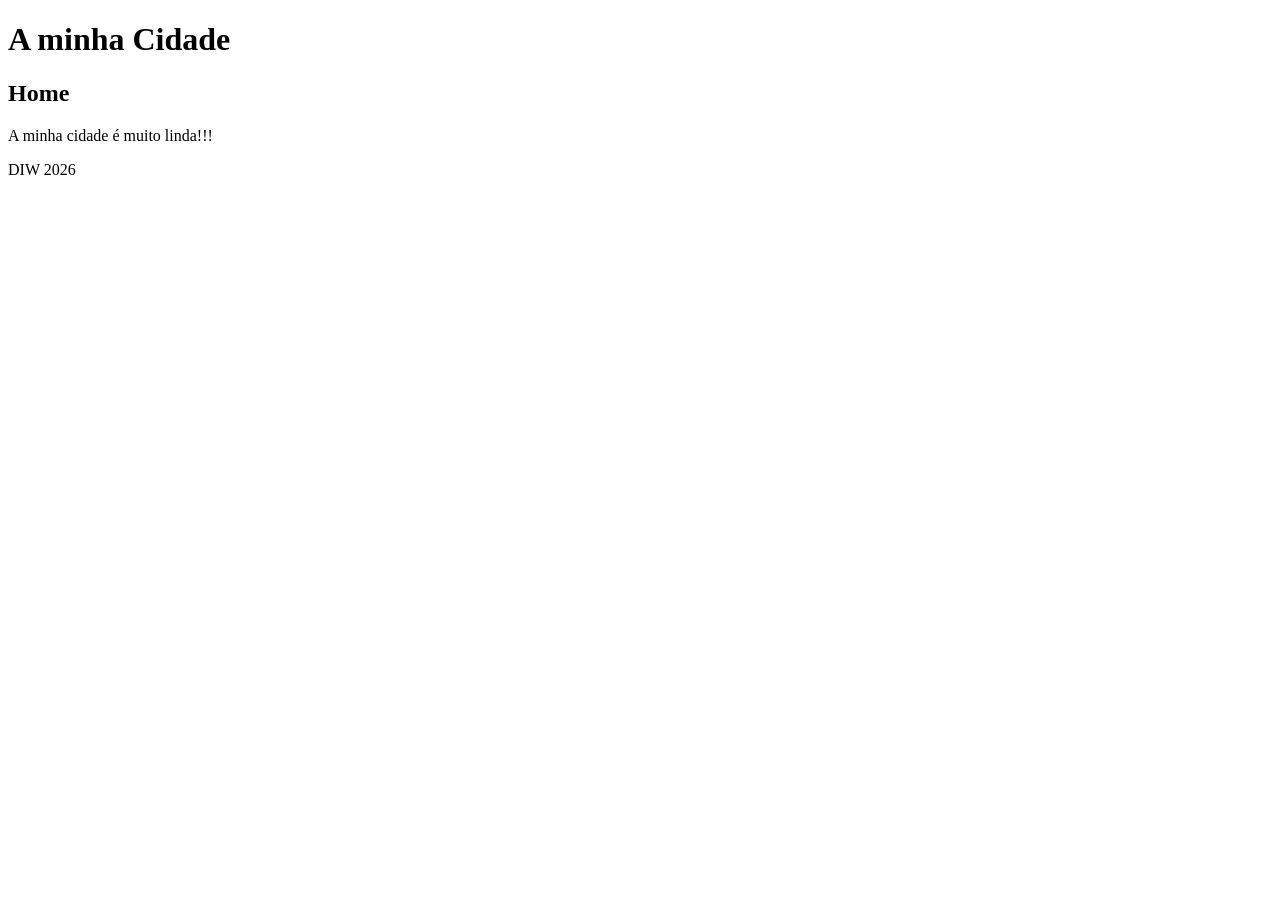
<file: cidade/index.html>
<!DOCTYPE html>
<html lang="pt">
<head>
    <meta charset="UTF-8">
    <meta name="viewport" content="width=device-width, initial-scale=1.0">
    <title>Lisboa</title>
</head>
<body>
    <header>
        <h1>A minha Cidade</h1>
    </header>
    <main>
        <h2>Home</h2>
        <p>A minha cidade é muito linda!!!</p>
    </main>
    <footer>
        <p>DIW 2026</p>
    </footer>
</body>
</html>
</file>
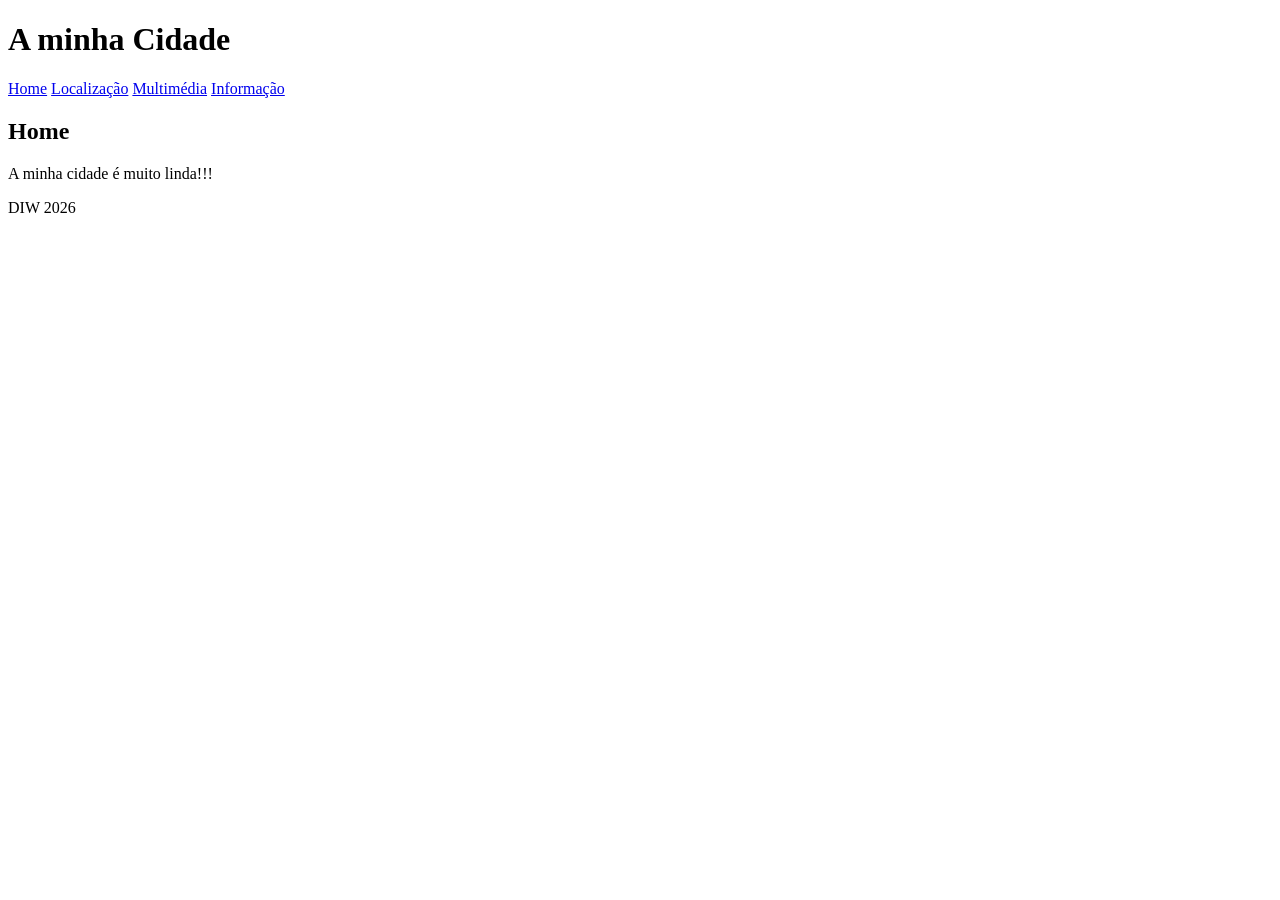
<file: lab1/index.html>
<!DOCTYPE html>
<html lang="pt">
<head>
    <meta charset="UTF-8">
    <meta name="viewport" content="width=device-width, initial-scale=1.0">
    <title>Esch-sur-Alzette</title>
</head>
<body>
    <header>
        <h1>A minha Cidade</h1>
         <nav>
            <a href="index.html">Home</a>
            <a href="local.html">Localização</a>
            <a href="multimedia.html">Multimédia</a>
            <a href="info.html">Informação</a>
        </nav>
    </header>
    <main>
        <h2>Home</h2>
        <p>A minha cidade é muito linda!!!</p>
    </main>
    <footer>
        <p>DIW 2026</p>
    </footer>
</body>
</html>
</file>
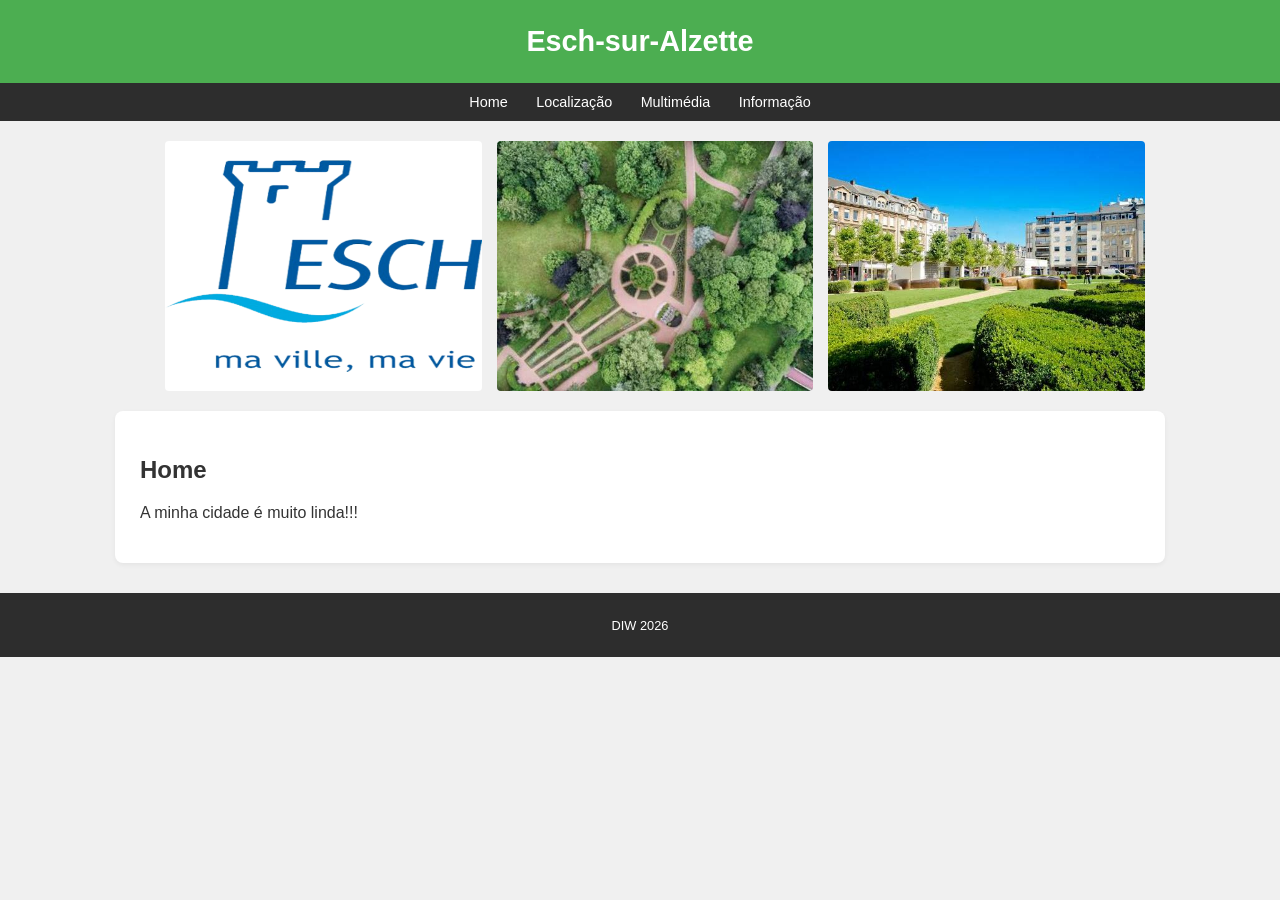
<file: lab2/index.html>
<!DOCTYPE html>
<html lang="pt">
<head>
    <meta charset="UTF-8">
    <meta name="viewport" content="width=device-width, initial-scale=1.0">
    <title>Esch-sur-Alzette</title>
    <link rel="stylesheet" href="styles.css">
</head>
<body>
    <header>
        <h1>Esch-sur-Alzette</h1>   
    </header>
        <nav>
            <a href="index.html">Home</a>
            <a href="local.html">Localização</a>
            <a href="multimedia.html">Multimédia</a>
            <a href="info.html">Informação</a>
        </nav>

            <div class="banner-images">
        <img src="images/Logo_Commune_Esch-sur-Alzette.png" alt="Logo Commune Esch-sur-Alzette">
        <img src="images/parque.jpg" alt="Parque Municipal">
        <img src="images/resistance.jpg" alt="Place de la Résistance">
            </div>
    <main>

        <h2>Home</h2>
        <p>A minha cidade é muito linda!!!</p>
    </main>
    <footer>
        <p>DIW 2026</p>
    </footer>
</body>
</html>
</file>
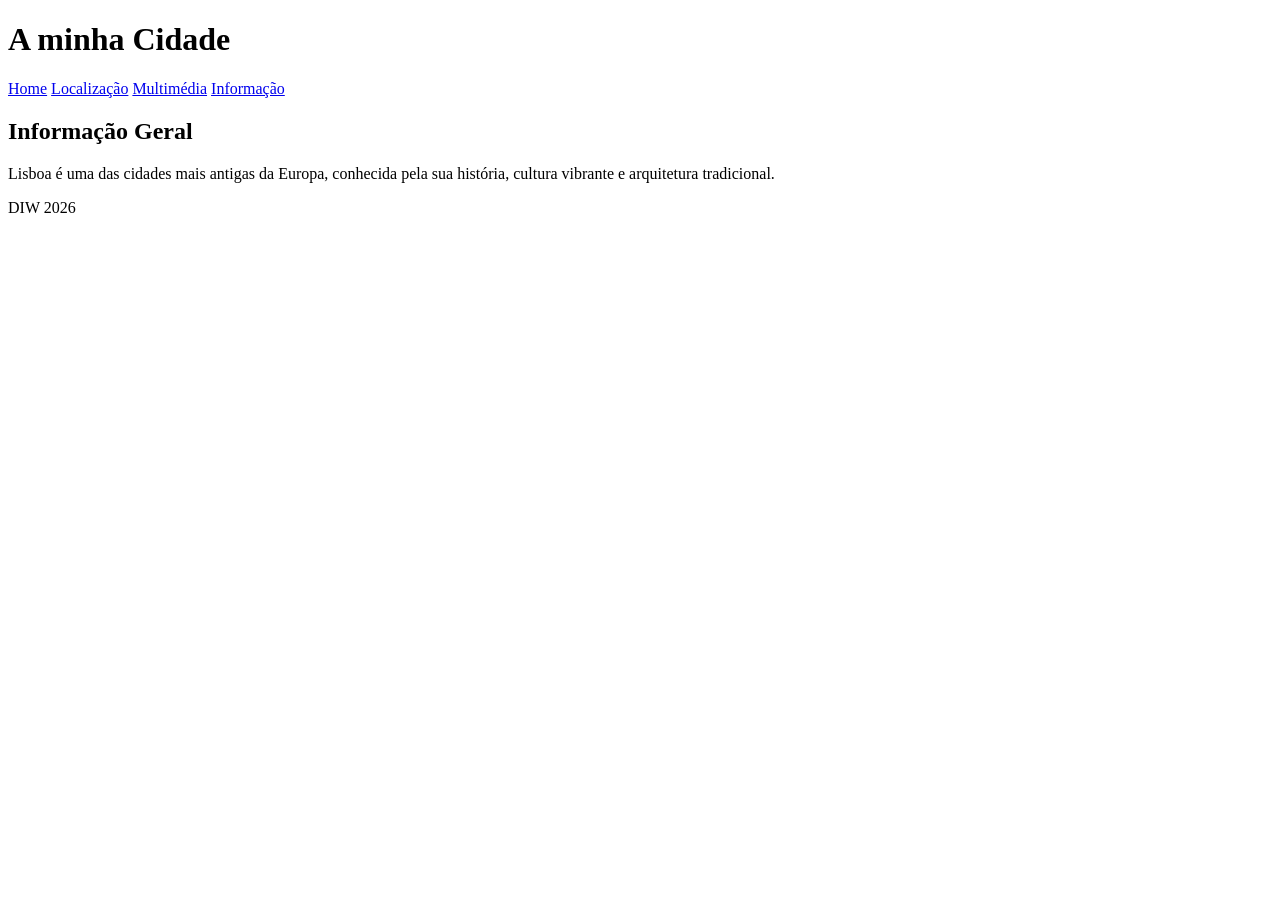
<file: cidade/info.html>
<!DOCTYPE html>
<html lang="pt">
<head>
    <meta charset="UTF-8">
    <meta name="viewport" content="width=device-width, initial-scale=1.0">
    <title>Lisboa - Informação</title>
</head>
<body>
    <header>
        <h1>A minha Cidade</h1>
        <nav>
            <a href="index.html">Home</a>
            <a href="local.html">Localização</a>
            <a href="multimedia.html">Multimédia</a>
            <a href="info.html">Informação</a>
        </nav>
    </header>

    <main>
        <h2>Informação Geral</h2>
        <p>Lisboa é uma das cidades mais antigas da Europa, conhecida pela sua história, cultura vibrante e arquitetura tradicional.</p>
    </main>

    <footer>
        <p>DIW 2026</p>
    </footer>
</body>
</html>
</file>
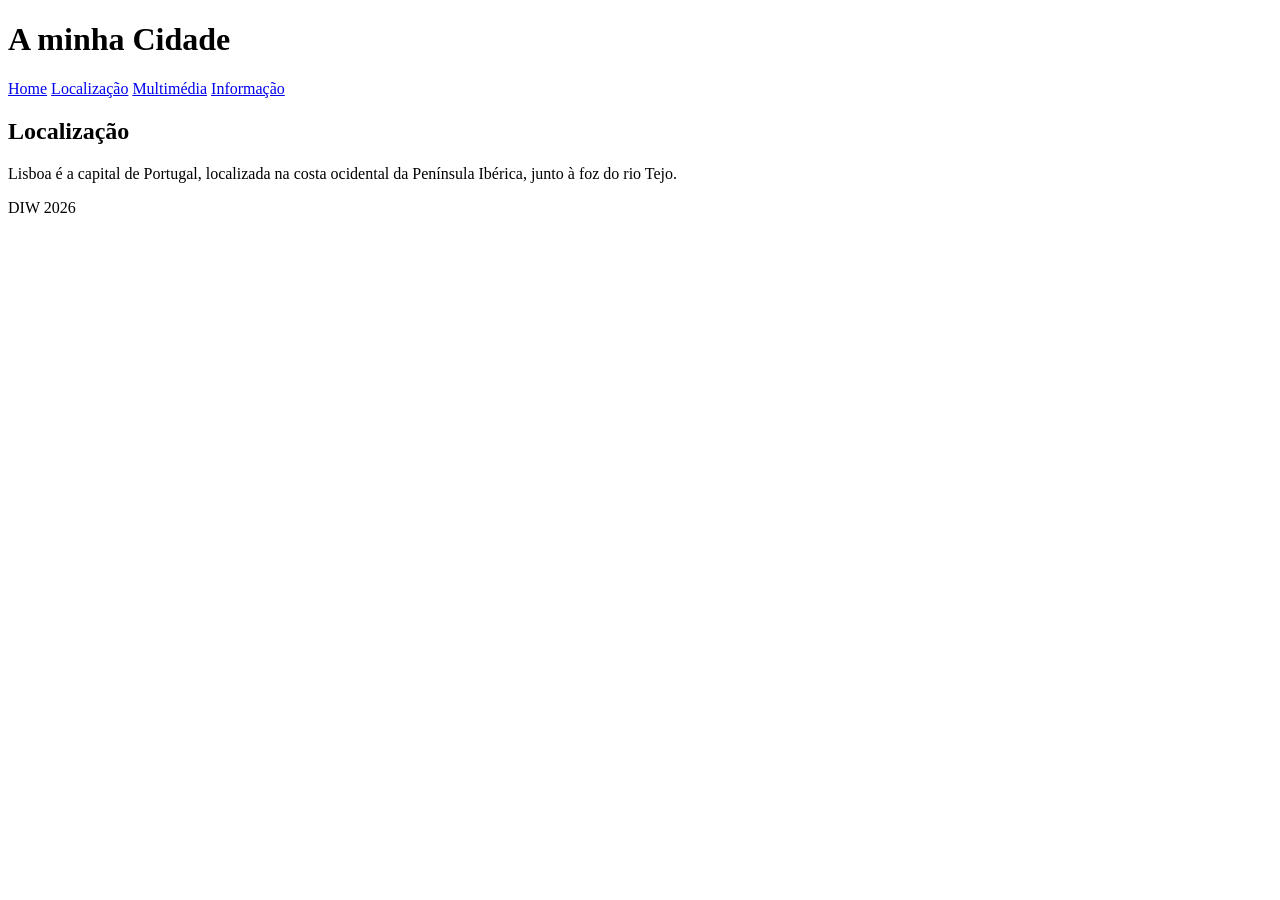
<file: cidade/local.html>
<!DOCTYPE html>
<html lang="pt">
<head>
    <meta charset="UTF-8">
    <meta name="viewport" content="width=device-width, initial-scale=1.0">
    <title>Lisboa - Localização</title>
</head>
<body>
    <header>
        <h1>A minha Cidade</h1>
        <nav>
            <a href="index.html">Home</a>
            <a href="local.html">Localização</a>
            <a href="multimedia.html">Multimédia</a>
            <a href="info.html">Informação</a>
        </nav>
    </header>

    <main>
        <h2>Localização</h2>
        <p>Lisboa é a capital de Portugal, localizada na costa ocidental da Península Ibérica, junto à foz do rio Tejo.</p>
    </main>

    <footer>
        <p>DIW 2026</p>
    </footer>
</body>
</html>
</file>
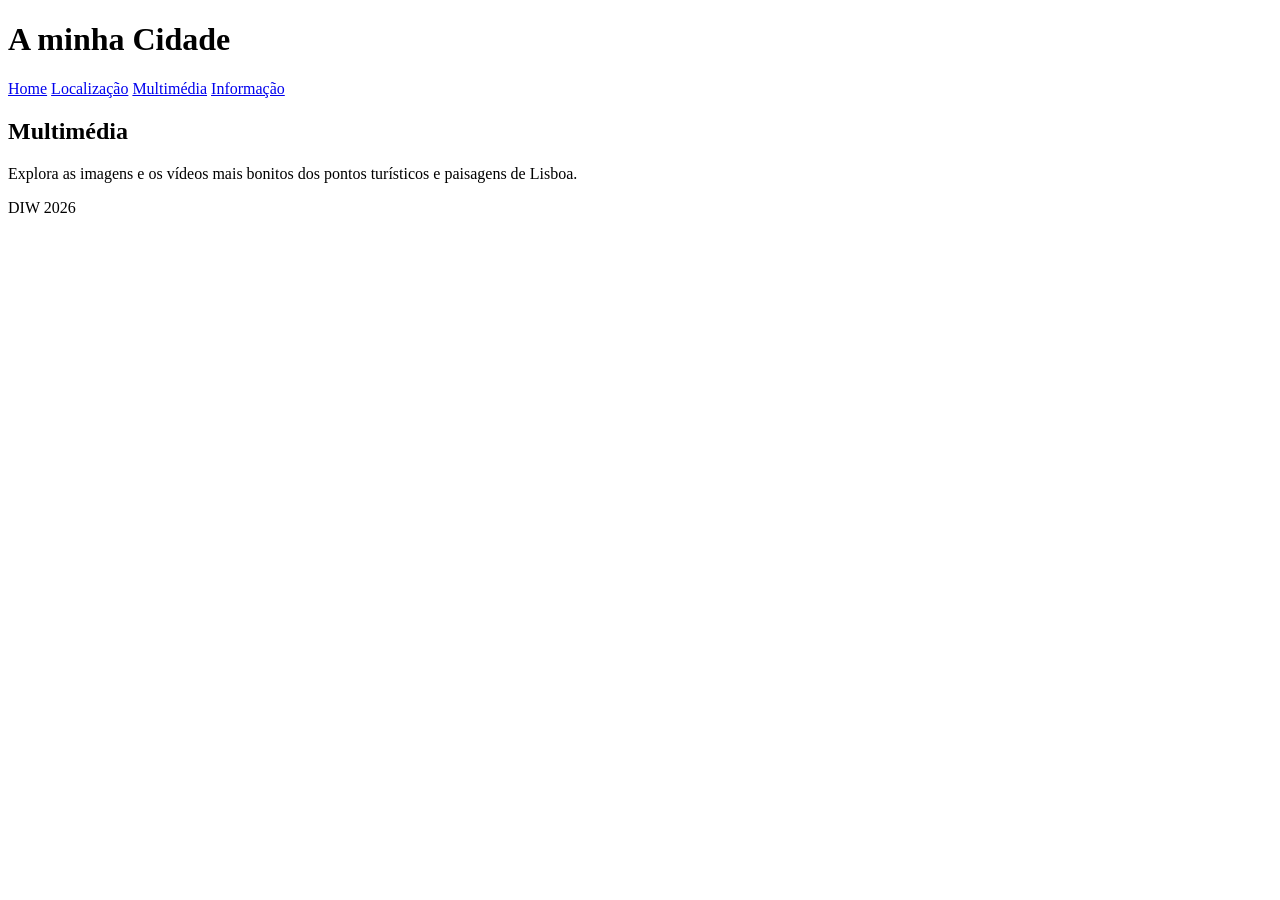
<file: cidade/multimedia.html>
<!DOCTYPE html>
<html lang="pt">
<head>
    <meta charset="UTF-8">
    <meta name="viewport" content="width=device-width, initial-scale=1.0">
    <title>Lisboa - Multimédia</title>
</head>
<body>
    <header>
        <h1>A minha Cidade</h1>
        <nav>
            <a href="index.html">Home</a>
            <a href="local.html">Localização</a>
            <a href="multimedia.html">Multimédia</a>
            <a href="info.html">Informação</a>
        </nav>
    </header>

    <main>
        <h2>Multimédia</h2>
        <p>Explora as imagens e os vídeos mais bonitos dos pontos turísticos e paisagens de Lisboa.</p>
    </main>

    <footer>
        <p>DIW 2026</p>
    </footer>
</body>
</html>
</file>
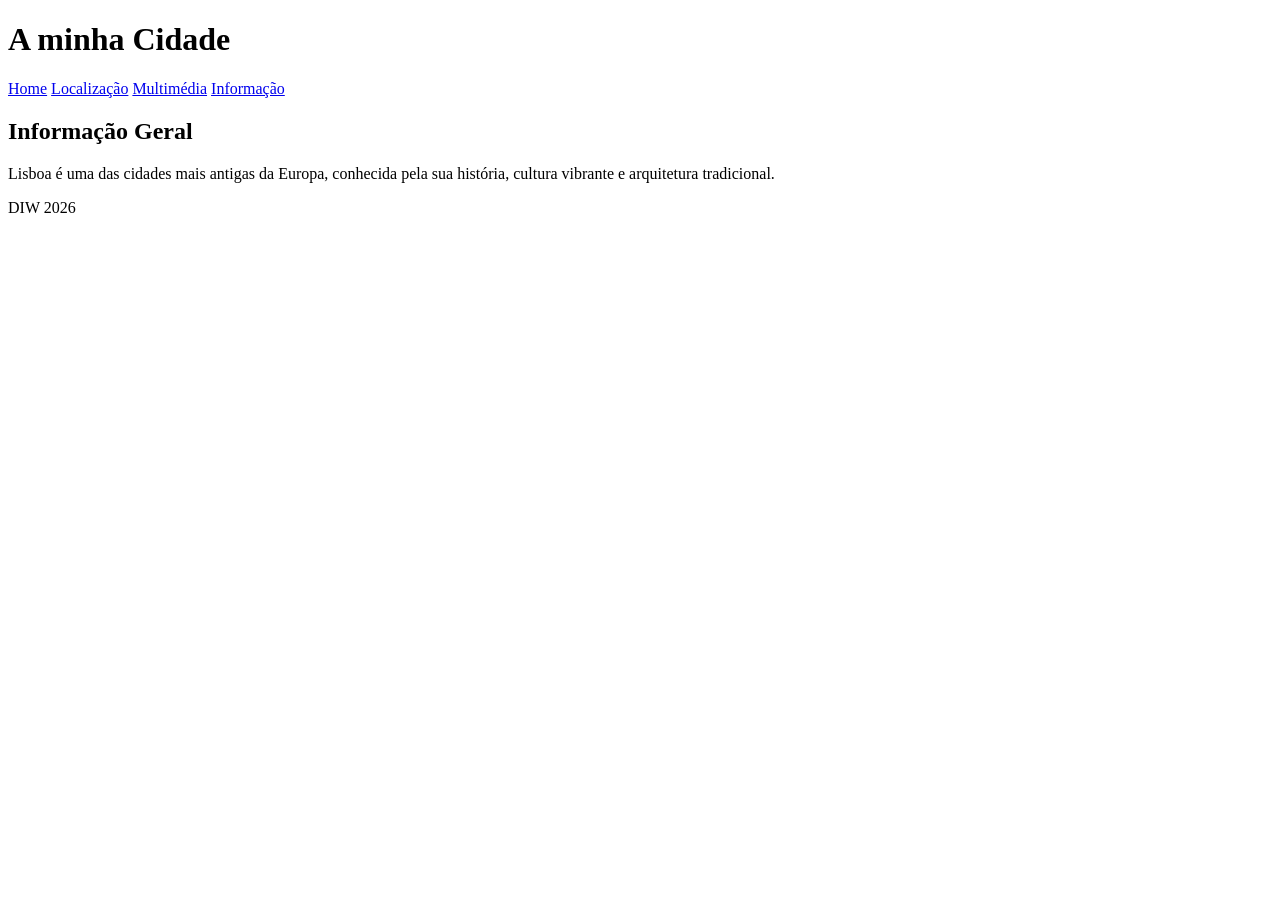
<file: lab1/info.html>
<!DOCTYPE html>
<html lang="pt">
<head>
    <meta charset="UTF-8">
    <meta name="viewport" content="width=device-width, initial-scale=1.0">
    <title>Esch-sur-Alzette- Informação</title>
</head>
<body>
    <header>
        <h1>A minha Cidade</h1>
        <nav>
            <a href="index.html">Home</a>
            <a href="local.html">Localização</a>
            <a href="multimedia.html">Multimédia</a>
            <a href="info.html">Informação</a>
        </nav>
    </header>

    <main>
        <h2>Informação Geral</h2>
        <p>Lisboa é uma das cidades mais antigas da Europa, conhecida pela sua história, cultura vibrante e arquitetura tradicional.</p>
    </main>

    <footer>
        <p>DIW 2026</p>
    </footer>
</body>
</html>
</file>
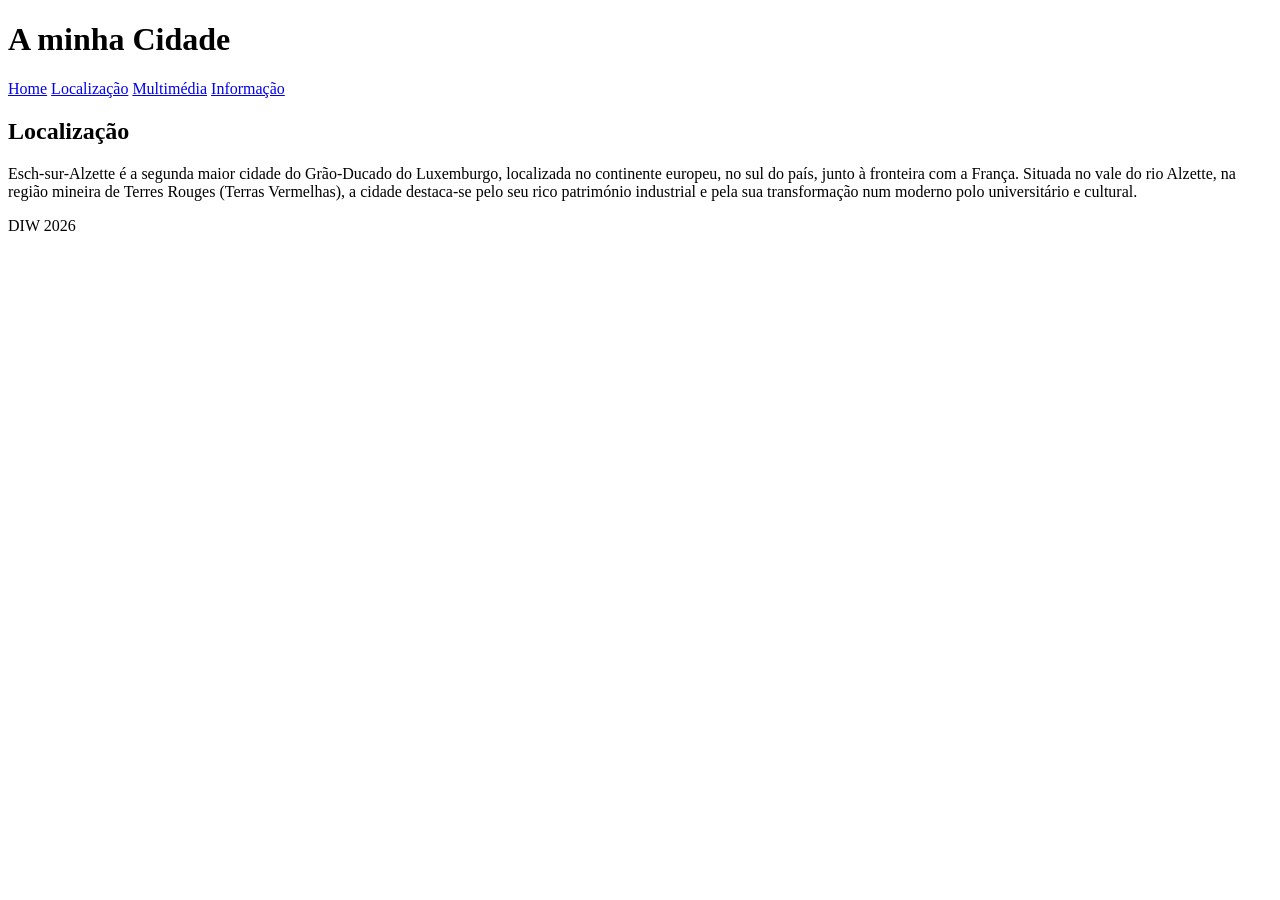
<file: lab1/local.html>
<!DOCTYPE html>
<html lang="pt">
<head>
    <meta charset="UTF-8">
    <meta name="viewport" content="width=device-width, initial-scale=1.0">
    <title>Esch-sur-Alzette - Localização</title>
</head>
<body>
    <header>
        <h1>A minha Cidade</h1>
        <nav>
            <a href="index.html">Home</a>
            <a href="local.html">Localização</a>
            <a href="multimedia.html">Multimédia</a>
            <a href="info.html">Informação</a>
        </nav>
    </header>

    <main>
        <h2>Localização</h2>
        <p>Esch-sur-Alzette é a segunda maior cidade do Grão-Ducado do Luxemburgo, localizada no continente europeu, no sul do país, junto à fronteira com a França. Situada no vale do rio Alzette, na região mineira de Terres Rouges (Terras Vermelhas), a cidade destaca-se pelo seu rico património industrial e pela sua transformação num moderno polo universitário e cultural.</p>
    </main>

    <footer>
        <p>DIW 2026</p>
    </footer>
</body>
</html>
</file>
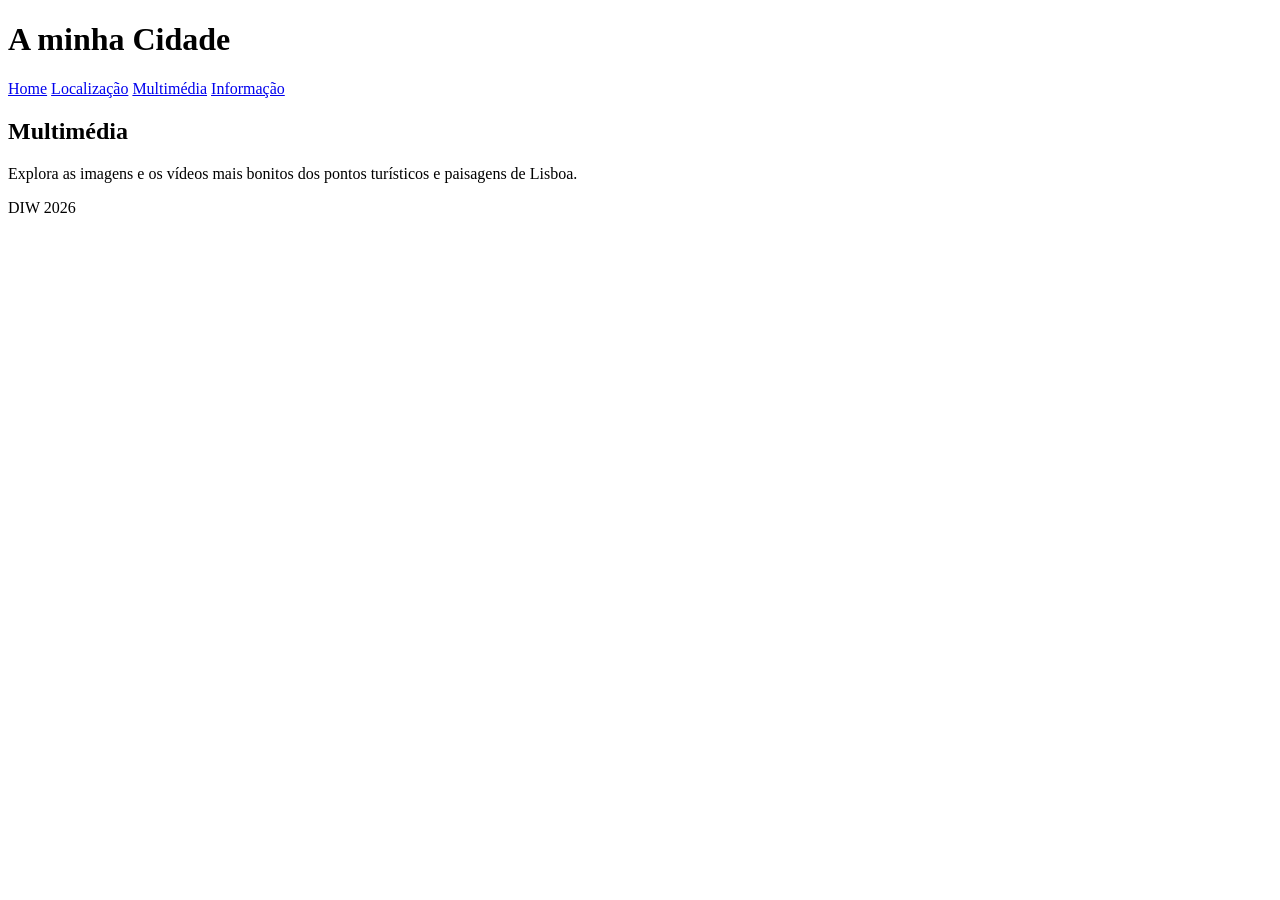
<file: lab1/multimedia.html>
<!DOCTYPE html>
<html lang="pt">
<head>
    <meta charset="UTF-8">
    <meta name="viewport" content="width=device-width, initial-scale=1.0">
    <title>Esch-sur-Alzette - Multimédia</title>
</head>
<body>
    <header>
        <h1>A minha Cidade</h1>
        <nav>
            <a href="index.html">Home</a>
            <a href="local.html">Localização</a>
            <a href="multimedia.html">Multimédia</a>
            <a href="info.html">Informação</a>
        </nav>
    </header>

    <main>
        <h2>Multimédia</h2>
        <p>Explora as imagens e os vídeos mais bonitos dos pontos turísticos e paisagens de Lisboa.</p>
    </main>

    <footer>
        <p>DIW 2026</p>
    </footer>
</body>
</html>
</file>
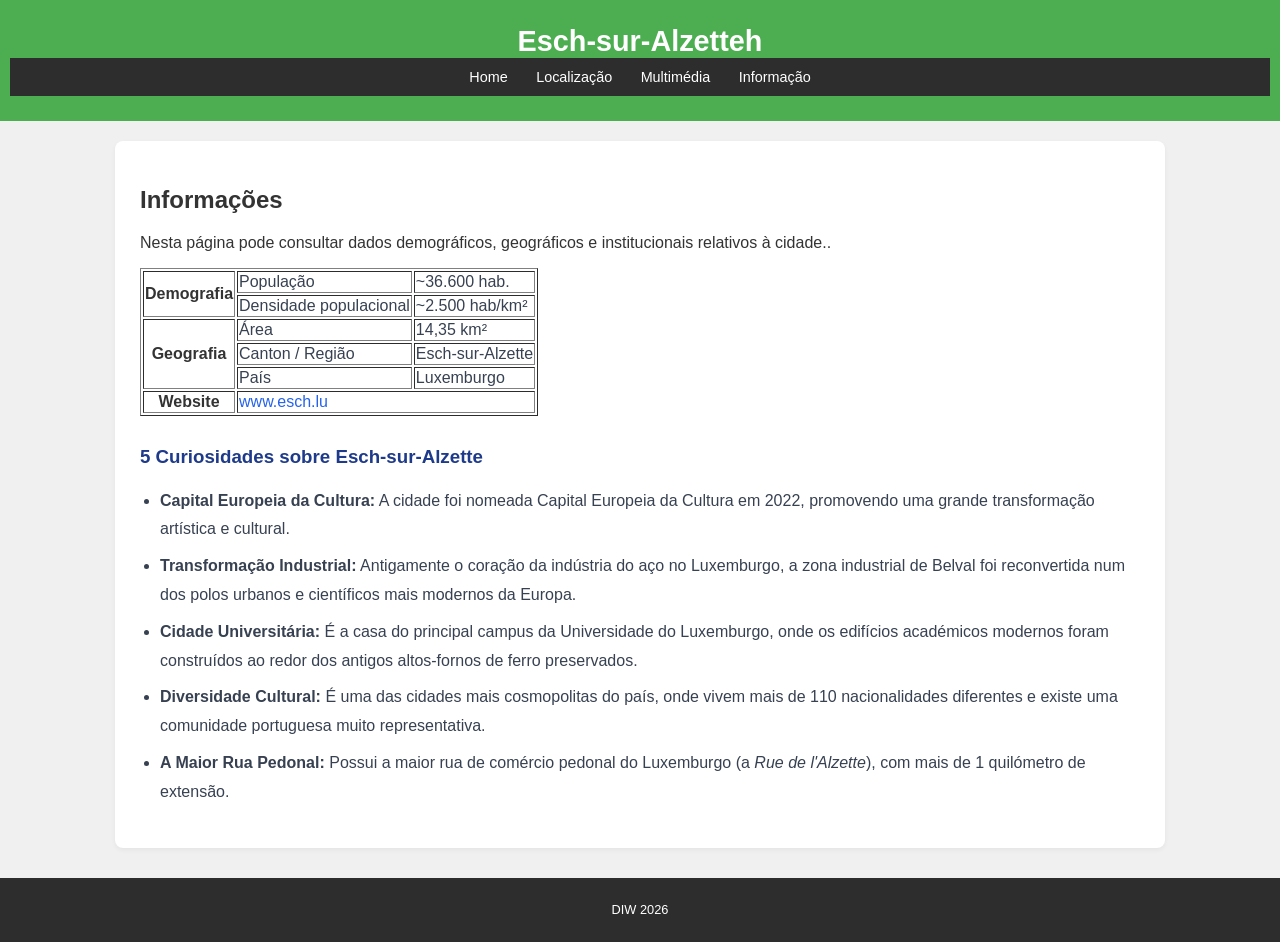
<file: lab2/info.html>
<!DOCTYPE html>
<html lang="pt">
<head>
    <meta charset="UTF-8">
    <meta name="viewport" content="width=device-width, initial-scale=1.0">
    <title>Esch-sur-Alzette - Informação</title>
    <link rel="stylesheet" href="styles.css">
<style
 body {
            font-family: Arial, sans-serif;
            margin: 20px;
            color: #333333;
        }

        /* Estilização da Tabela */
        table, th, td {
            border: 1px solid #d1d5db;
            border-collapse: collapse;
            padding: 10px 14px;
        }

        /* Estilização dos cabeçalhos <th> */
        th {
            background-color: #f3f4f6;
            color: #1e3a8a; /* Cor de texto azul escuro para os cabeçalhos */
            font-weight: bold;
            text-align: left;
        }

        /* Estilização das células de dados <td> */
        td {
            color: #374151; /* Cor de texto cinzento escuro para os dados */
        }

        /* Cor diferenciada para links na tabela */
        td a {
            color: #2563eb;
            text-decoration: none;
        }

        td a:hover {
            text-decoration: underline;
        }

        /* Estilização da Secção de Curiosidades */
        .curiosidades {
            margin-top: 30px;
        }

        .curiosidades ul {
            line-height: 1.6;
        }

        .curiosidades li {
            margin-bottom: 8px;
            color: #1f2937;
        }

        .curiosidades {
    margin-top: 30px;
}

.curiosidades h3 {
    color: #1e3a8a;
}

.curiosidades ul {
    line-height: 1.8;
    padding-left: 20px;
}

.curiosidades li {
    color: #374151;
    margin-bottom: 8px;
}
    </style>
</head>
<body>
    <header>
        <h1>Esch-sur-Alzetteh</h1>
        <nav>
            <a href="index.html">Home</a>
            <a href="local.html">Localização</a>
            <a href="multimedia.html">Multimédia</a>
            <a href="info.html">Informação</a>
        </nav>
    </header>

    <main>
        <h2>Informações</h2>
        <p>Nesta página pode consultar dados demográficos, geográficos e institucionais relativos à cidade..</p>

        <table border="1">
        <tr>
            <!-- rowspan="2" ocupa 2 linhas na vertical -->
            <th rowspan="2">Demografia</th>
            <td>População</td>
            <td>~36.600 hab.</td>
        </tr>
        <tr>
            <td>Densidade populacional</td>
            <td>~2.500 hab/km²</td>
        </tr>
        <tr>
            <!-- rowspan="3" ocupa 3 linhas na vertical -->
            <th rowspan="3">Geografia</th>
            <td>Área</td>
            <td>14,35 km²</td>
        </tr>
        <tr>
            <td>Canton / Região</td>
            <td>Esch-sur-Alzette</td>
        </tr>
        <tr>
            <td>País</td>
            <td>Luxemburgo</td>
        </tr>
        <tr>
            <th>Website</th>
            <!-- colspan="2" ocupa 2 colunas na horizontal -->
            <td colspan="2">
                <a href="https://www.esch.lu" target="_blank">www.esch.lu</a>
            </td>
        </tr>
    </table>

    <section class="curiosidades">
    <h3>5 Curiosidades sobre Esch-sur-Alzette</h3>
    <ul>
        <li><strong>Capital Europeia da Cultura:</strong> A cidade foi nomeada Capital Europeia da Cultura em 2022, promovendo uma grande transformação artística e cultural.</li>
        <li><strong>Transformação Industrial:</strong> Antigamente o coração da indústria do aço no Luxemburgo, a zona industrial de Belval foi reconvertida num dos polos urbanos e científicos mais modernos da Europa.</li>
        <li><strong>Cidade Universitária:</strong> É a casa do principal campus da Universidade do Luxemburgo, onde os edifícios académicos modernos foram construídos ao redor dos antigos altos-fornos de ferro preservados.</li>
        <li><strong>Diversidade Cultural:</strong> É uma das cidades mais cosmopolitas do país, onde vivem mais de 110 nacionalidades diferentes e existe uma comunidade portuguesa muito representativa.</li>
        <li><strong>A Maior Rua Pedonal:</strong> Possui a maior rua de comércio pedonal do Luxemburgo (a <em>Rue de l'Alzette</em>), com mais de 1 quilómetro de extensão.</li>
    </ul>
</section>

    </main>

    <footer>
        <p>DIW 2026</p>
    </footer>
</body>
</html>
</file>
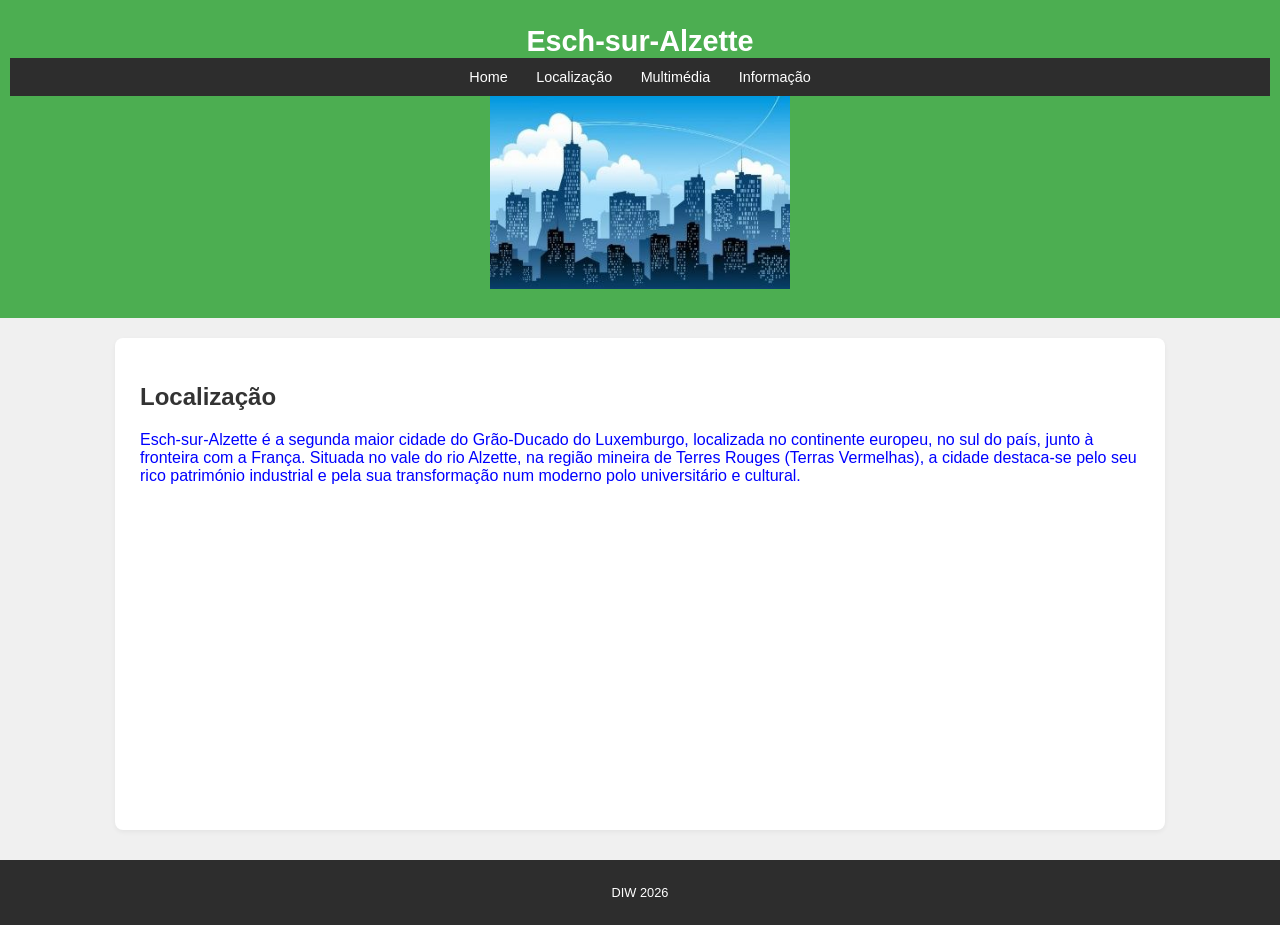
<file: lab2/local.html>
<!DOCTYPE html>
<html lang="pt">
<head>
    <meta charset="UTF-8">
    <meta name="viewport" content="width=device-width, initial-scale=1.0">
    <title>Esch-sur-Alzette - Localização</title>
    <link rel="stylesheet" href="styles.css">
</head>
<body>
    <header>
        <h1>Esch-sur-Alzette</h1>
        <nav>
            <a href="index.html">Home</a>
            <a href="local.html">Localização</a>
            <a href="multimedia.html">Multimédia</a>
            <a href="info.html">Informação</a>
        </nav>
        <img src="images/cidade.jpg" alt="Vista da cidade de Esch-sur-Alzette" style="width: 300px;">
    </header>

    <main>
        <h2>Localização</h2>
     <p style="color: blue;">
    Esch-sur-Alzette é a segunda maior cidade do Grão-Ducado do Luxemburgo, localizada no continente europeu, no sul do país, junto à fronteira com a França. Situada no vale do rio Alzette, na região mineira de Terres Rouges (Terras Vermelhas), a cidade destaca-se pelo seu rico património industrial e pela sua transformação num moderno polo universitário e cultural.
</p>

<iframe src="https://www.google.com/maps/embed?pb=!1m18!1m12!1m3!1d41467.50857025099!2d5.932978719083102!3d49.489809389676324!2m3!1f0!2f0!3f0!3m2!1i1024!2i768!4f13.1!3m3!1m2!1s0x4795351c6ea596c9%3A0x1932d64898d8b067!2sEsch-sur-Alzette%2C%20Luxemburgo!5e0!3m2!1spt-PT!2spt!4v1790095502704!5m2!1spt-PT!2spt" width="400" height="300" style="border:0;" allowfullscreen="" loading="lazy" referrerpolicy="strict-origin-when-cross-origin"></iframe>
    </main>

    <footer>
        <p>DIW 2026</p>
    </footer>
</body>
</html>
</file>
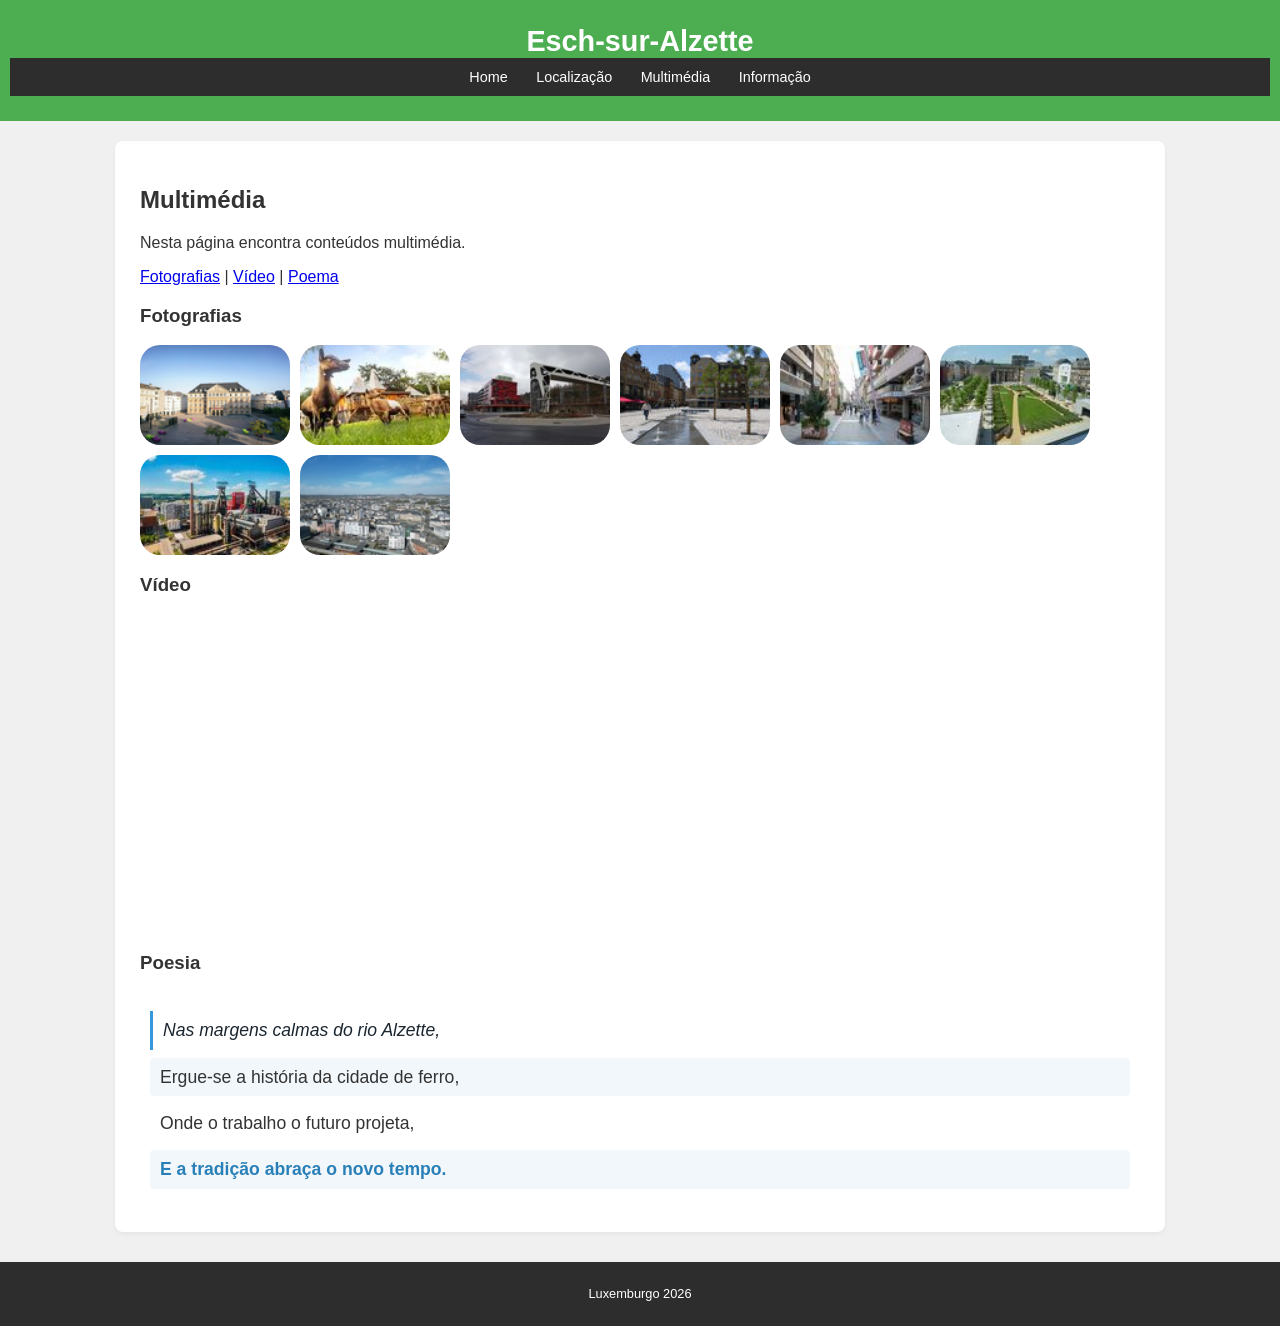
<file: lab2/multimedia.html>
<!DOCTYPE html>
<html lang="pt">
<head>
    <meta charset="UTF-8">
    <meta name="viewport" content="width=device-width, initial-scale=1.0">
    <title>Esch-sur-Alzette - Multimédia</title>
    <link rel="stylesheet" href="styles.css">
    <style>
        .fotografias {
            display: flex;
            flex-direction: row;
            flex-wrap: wrap;
            gap: 10px;
        }
        .fotografias img {
            width: 150px;
            border-radius: 20px;
        }

        /* Estilização da secção semântica */
#poesia {
    max-width: 500px;
    margin: 30px auto;
    padding: 20px;
    background-color: #fdfdfd;
    border: 1px solid #e0e0e0;
    border-radius: 8px;
    font-family: 'Georgia', serif;
}

#poesia h3 {
    margin-top: 0;
    color: #2c3e50;
    border-bottom: 2px solid #3498db;
    padding-bottom: 8px;
}

/* Estilização base do contentor do poema e versos */
.poema {
    padding: 10px;
}

.poema p {
    margin: 8px 0;
    font-size: 1.1rem;
    line-height: 1.5;
    padding: 6px 10px;
    transition: all 0.3s ease;
}

/* ==================================================
   EXPLORAÇÃO DOS SELETORES :nth-child
   ================================================== */

/* 1. Destaca o primeiro verso (1.º filho dentro do .poema) em itálico e com borda à esquerda */
.poema p:nth-child(1) {
    font-style: italic;
    border-left: 3px solid #3498db;
    color: #1a252f;
}

/* 2. Aplica uma cor de fundo suave aos versos PARES (2.º e 4.º versos) */
.poema p:nth-child(even) {
    background-color: #f2f7fb;
    border-radius: 4px;
}

/* 3. Destaca o último verso (neste caso, o 4.º) com texto a negrito */
.poema p:nth-child(4) {
    font-weight: bold;
    color: #2980b9;
}
    </style>
</head>
<body>
    <header>
        <h1>Esch-sur-Alzette</h1>
        <nav>
            <a href="index.html">Home</a>
            <a href="local.html">Localização</a>
            <a href="multimedia.html">Multimédia</a>
            <a href="info.html">Informação</a>
        </nav>
    </header>

    <main>
        <h2>Multimédia</h2>
        <p>Nesta página encontra conteúdos multimédia.</p>

        <p>
    <a href="#fotografias">Fotografias</a> | 
    <a href="#video">Vídeo</a> | 
    <a href="#poema">Poema</a>
        </p>

        <section>
            <h3 id="fotografias">Fotografias</h3>
            <div class="fotografias">
  <img src="images/commune_esch.jpg" alt="Commune d'Esch">
  <img src="images/gaalgebierg-le-parc-municipal.jpg" alt="Parque Municipal Gaalgebierg">
  <img src="images/gare_esch.jpg" alt="Gare d'Esch">
  <img src="images/hotelville_img3-690x626.jpg" alt="Hôtel de Ville">
  <img src="images/images.jpg" alt="Lojas">
  <img src="images/placedelaresistance.jpg" alt="Place de la Résistance">
  <img src="images/the-city-of-science-photo.jpg" alt="Cité des Sciences">
  <img src="images/View_of_Esch-sur-Alzette_2025-04_ - 2.jpg" alt="Vista de Esch-sur-Alzette">
            </div>
        </section>

        <section>
            <h3 id="video">Vídeo</h3>
            <iframe width="560" height="315" src="https://www.youtube.com/embed/YlNMEX-7_TA?si=qntozO_AIjav9jcL" title="YouTube video player" frameborder="0" allow="accelerometer; autoplay; clipboard-write; encrypted-media; gyroscope; picture-in-picture; web-share" referrerpolicy="strict-origin-when-cross-origin" allowfullscreen></iframe>
        </section>

        <section>
            <h3 id="poema">Poesia</h3>

            <div class="poema">
        <p>Nas margens calmas do rio Alzette,</p>
        <p>Ergue-se a história da cidade de ferro,</p>
        <p>Onde o trabalho o futuro projeta,</p>
        <p>E a tradição abraça o novo tempo.</p>
            </div>
        </section>
    </main>

    <footer>
        <p>Luxemburgo 2026</p>
    </footer>
</body>
</html>
</file>
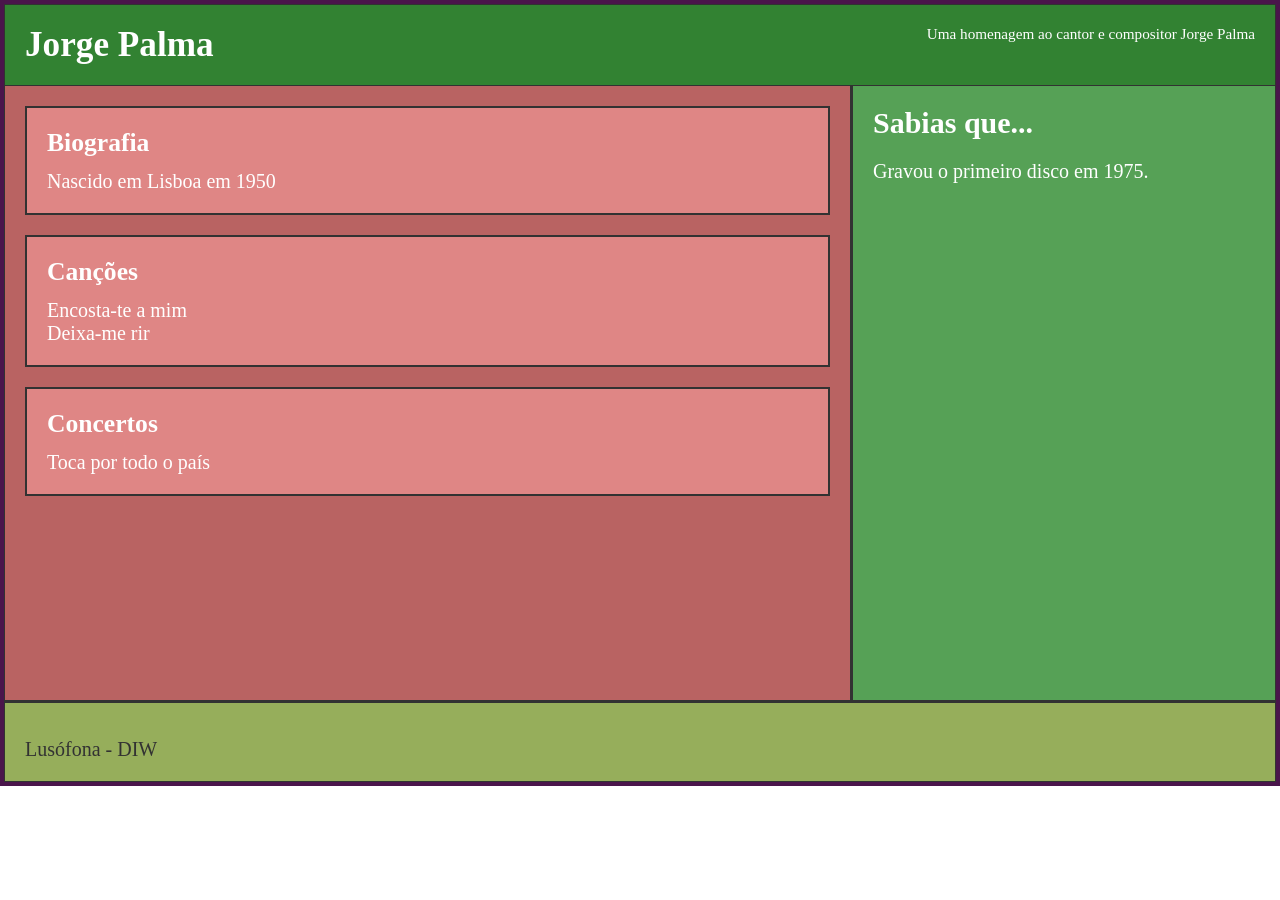
<file: palma/quizz3.html>
<!DOCTYPE html>
<html lang="pt">
<head>
    <meta charset="UTF-8">
    <meta name="viewport" content="width=device-width, initial-scale=1.0">
    <title>Quizz 3</title>
    <link rel="stylesheet" href="quizz3.css">
</head>

<body>
    <header>
        <h1>Jorge Palma</h1>
        <p>Uma homenagem ao cantor e compositor Jorge Palma</p>
    </header>

    <main>
    <section>
        <article>
       <h3>Biografia</h3> 
       <p>Nascido em Lisboa em 1950</p>
       </article>
    </section>

    <section>
        <article>
        <h3>Canções</h3>
        <p>Encosta-te a mim</p>
        <P>Deixa-me rir</P>
        </article>
    </section>

    <section>
        <article>
        <h3>Concertos</h3>
        <p>Toca por todo o país</p>
        </article>
    </section>
    </main>

    <aside>
        <h2>Sabias que...</h2>
        <p>Gravou o primeiro disco em 1975.</p>
    </aside>

    <footer>
       <p>Lusófona - DIW</p>
    </footer>

</body>
</file>
<file: lab2/styles.css>
/* Reset básico de margens */
body {
    font-family: Arial, sans-serif;
    margin: 0;
    padding: 0;
    background-color: #f0f0f0; /* Fundo cinzento claro geral */
    color: #333333;
}

/* 1. Cabeçalho (Faixa Verde) */
header {
    background-color: #4cae51; /* Verde */
    color: white;
    text-align: center;
    padding: 25px 10px;
}

header h1 {
    margin: 0;
    font-size: 1.8rem;
    font-weight: bold;
}

/* 2. Barra de Navegação (Faixa Escura) */
nav {
    background-color: #2d2d2d; /* Cinzento escuro / Preto */
    text-align: center;
    padding: 10px 0;
}

nav a {
    color: white;
    text-decoration: none;
    margin: 0 12px;
    font-size: 0.9rem;
}

nav a:hover {
    text-decoration: underline;
}

/* 3. Bloco Principal de Conteúdo (Caixa Branca ao Centro) */
main {
    background-color: #ffffff; /* Caixa branca */
    max-width: 1000px;
    margin: 20px auto; /* Centra a caixa no ecrã */
    padding: 25px;
    border-radius: 8px; /* Cantos arredondados */
    box-shadow: 0 2px 5px rgba(0,0,0,0.05);
}

.banner-images {
    display: flex;
    gap: 15px;
    max-width: 1000px;
    margin: 20px auto 0 auto;
    padding: 0 25px;
    box-sizing: border-box;
}


.banner-images img {
    width: 33.33%;
    height: 250px; 
    object-fit: cover; 
    border-radius: 4px;
}

.banner-images img:first-child {
    object-fit: contain; 
    background-color: #ffffff; 
}

/* Galeria de Fotos (Multimédia) */
.fotografias {
    display: flex;
    flex-wrap: wrap;
    gap: 12px;
    margin-top: 15px;
}

.fotografias img {
    width: 150px;           
    height: 100px;          
    object-fit: cover;     
    border-radius: 20px;    
}

/* Estilização da Poesia com :nth-child */
#poesia {
    max-width: 500px;
    margin: 30px 0;
    padding: 20px;
    background-color: #fdfdfd;
    border: 1px solid #e0e0e0;
    border-radius: 8px;
    font-family: 'Georgia', serif;
}

#poesia h3 {
    margin-top: 0;
    color: #2c3e50;
    border-bottom: 2px solid #3498db;
    padding-bottom: 8px;
}

.poema p {
    margin: 8px 0;
    font-size: 1.1rem;
    line-height: 1.5;
    padding: 6px 10px;
}

.poema p:nth-child(1) {
    font-style: italic;
    border-left: 3px solid #3498db;
    color: #1a252f;
}

.poema p:nth-child(even) {
    background-color: #f2f7fb;
    border-radius: 4px;
}

.poema p:nth-child(4) {
    font-weight: bold;
    color: #2980b9;
}

/* 4. Rodapé (Faixa Escura no fundo) */
footer {
    background-color: #2d2d2d;
    color: white;
    text-align: center;
    padding: 12px;
    font-size: 0.8rem;
    margin-top: 30px;
}
</file>
<file: palma/quizz3.css>
* {
  box-sizing: border-box;
  margin: 0;
  padding: 0;
  font-family: serif;
}

body {
  display: grid;
  grid-template-columns: 4fr 2fr;
  grid-template-rows:  1fr 7.6fr 1fr ;
  grid-template-areas:
    "header header"
    "main   aside"
    "footer footer";

  border: 4px solid #4a154b;
}

header { grid-area: header; }
main   { grid-area: main; }
aside  { grid-area: aside; }
footer { grid-area: footer; }

body > * {

   border: 1px solid black;
  background-color: white;
  opacity: 80%;
  font-size: 20px;
}

header{
    background-color: darkgreen;
    color: white;
    padding: 20px;
    display:flex;
    justify-content:space-between;
    border-bottom:2px;
}

header h1 {
  font-size: 2.2rem;
  font-weight: bold;
}

header p {
  font-size: 0.95rem;
}

main {
  background-color: #a83d3b;
  color: white;
  padding: 20px;
  display: flex;
  flex-direction: column;
  gap: 20px;
  border-right: 2px solid #000;
}

section {

  background-color: #d86967;
  border: 2px solid #000;
  padding: 20px;
  color: #ffffff;
 
}

section h3 {
  font-size: 1.6rem;
  margin-bottom: 12px;

}

section ul {
  padding-left: 20px;
}

aside {
    
   
  background-color: #2d8a2d;
  color: white;
  padding: 20px;
}

aside h2{
    margin-bottom:20px;
}

footer {
  background-color: #7d9a33;
  color: black;
  padding: 20px;
  display: flex;
  align-items: flex-end;
  border-top: 2px solid #000;
}
</file>
